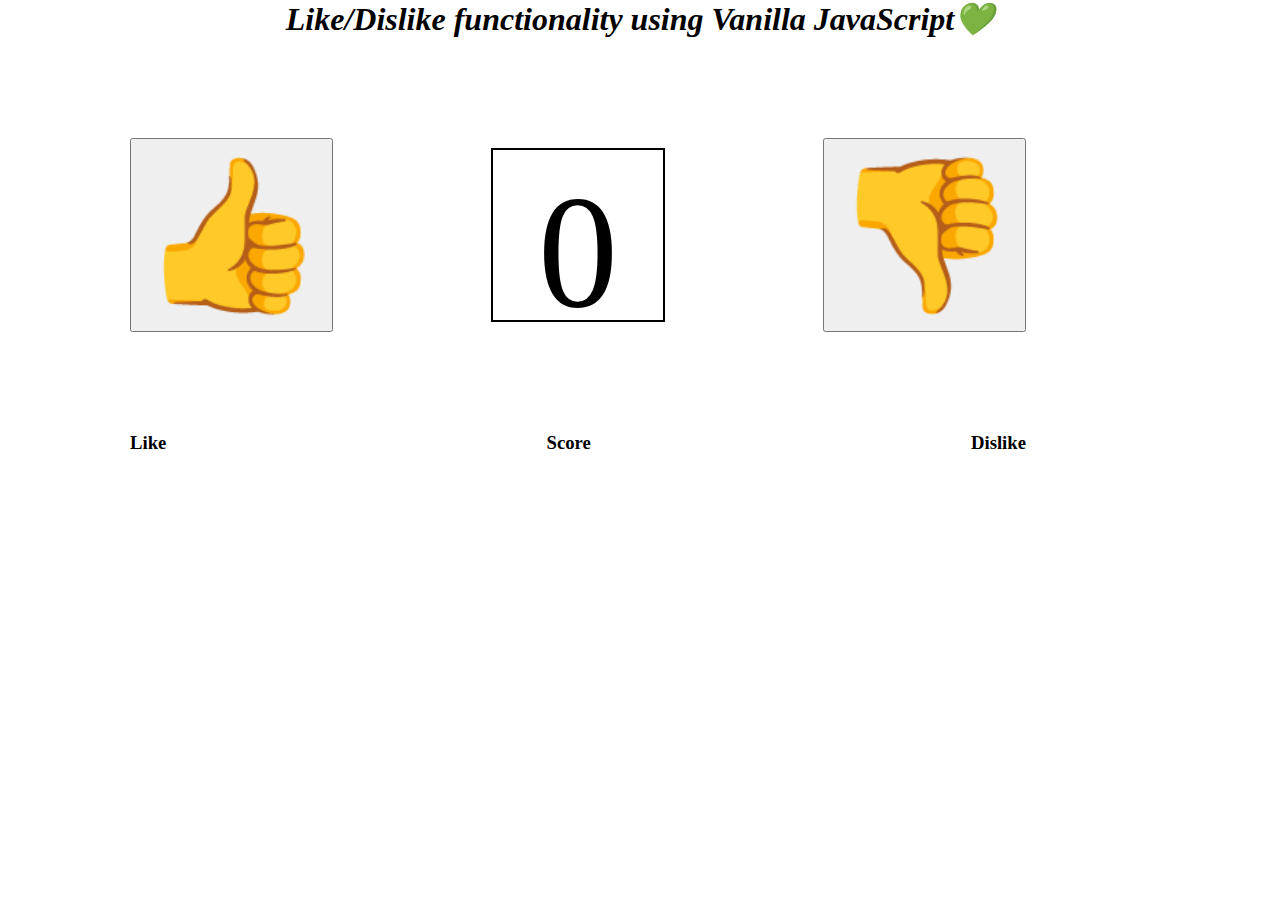
<file: jan12assignment/index.html>
<html>

<head>
    <link rel="stylesheet" href="styles.css" type="text/css">
    <title>Counter:</title>
</head>


<body>
    <h1 id="header">Like/Dislike functionality using Vanilla JavaScript💚</h1>
    <div class="main">
        <button id="like"> 👍</button>

        <p id="counter">0</p>

        <button id="dislike"> 👎</button>


    </div>
    <div class="main">
        <h3>Like</h3>
        <h3>Score</h3>
        <h3>Dislike</h3>

    </div>


    <script src="counter.js"></script>
</body>


</html>
</file>
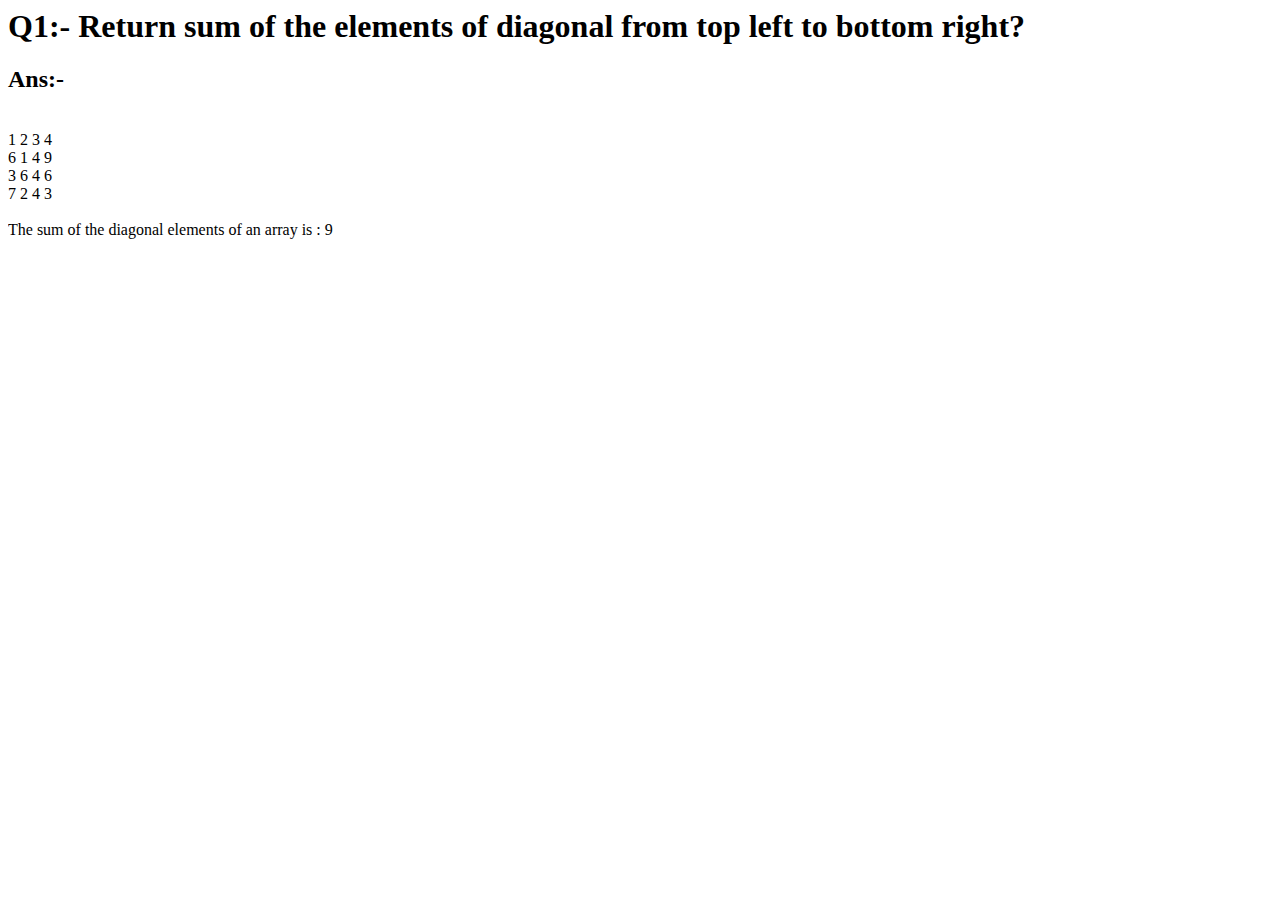
<file: jan13assignment/index.html>
<html>

<head>
    <title>matrix diagonal</title>
</head>

<body>
    <h1>Q1:- Return sum of the elements of diagonal from top left to bottom right?</h1>
    <h2>Ans:- </h2>


    <script src="index.js"></script>
</body>

</html>
</file>
<file: jan12assignment/styles.css>
* {
    margin: 0px;
}

button {
    background-color: ;
    font-size: 150px;
}

#header {
    text-align: center;
    font-style: italic;
}

#counter {
    border: 2px solid black;
    text-align: center;
    margin: 10px;
    width: 150px;
    height: 150px;
    font-size: 160px;
    padding: 10px;
}

.main {
    display: flex;
    justify-content: space-between;
    margin-top: 100px;
    margin-left: 130px;
    width: 70%;
}
</file>
